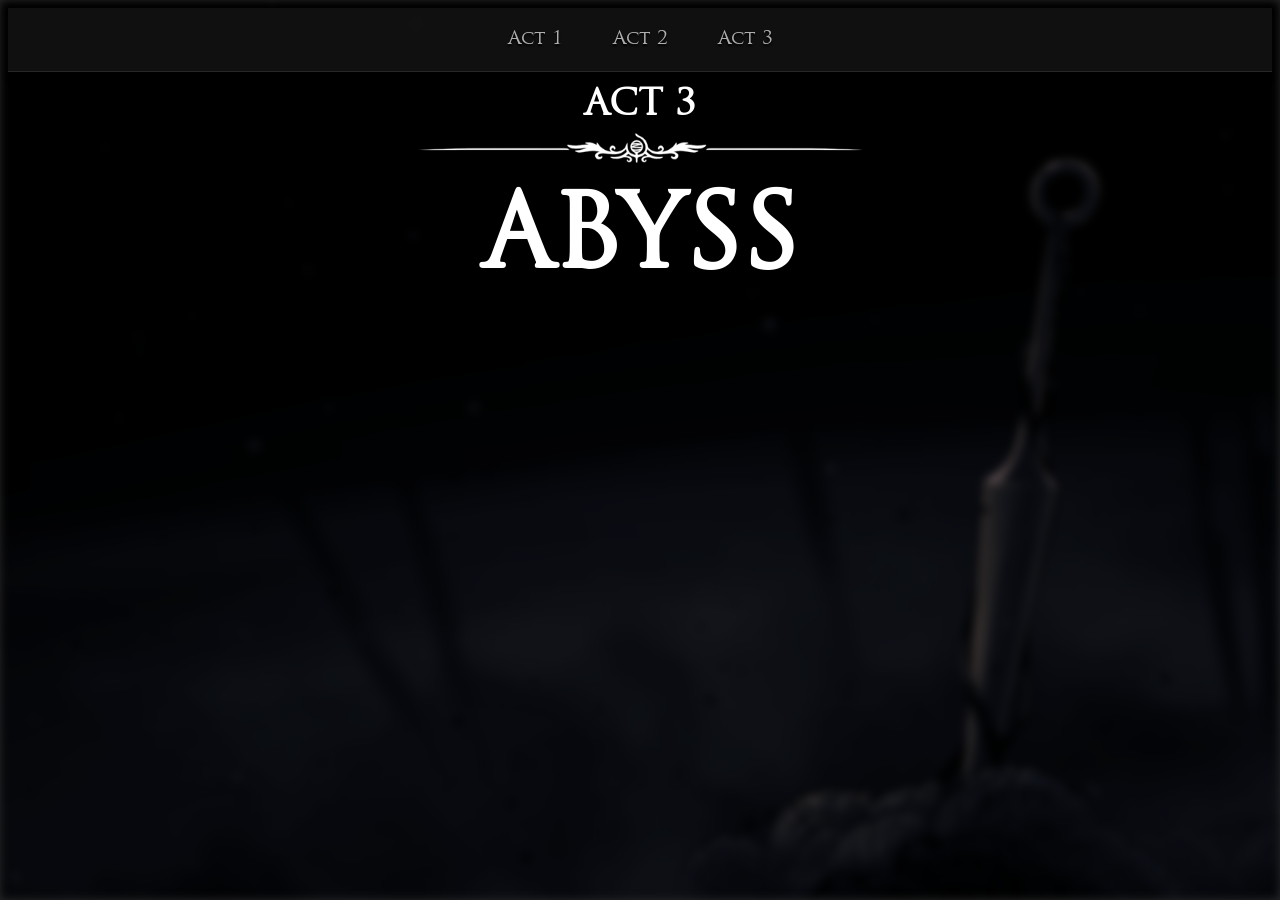
<file: act_3.html>
<!DOCTYPE html>
<html lang="en">

<head>
	<meta charset="UTF-8">
	<title>Silksong Progression Tracker</title>
	<link rel="stylesheet" href="css/style.css">
</head>

<body>
    <nav class="act-navigation">
        <a href="index.html">Act 1</a>
        <a href="act_2.html">Act 2</a>
        <a href="act_3.html">Act 3</a>
    </nav>

    <section class="act-background" style="
        --act-background: url(../assets/images/menu/hr_Act_3.png);
        --page-background: url(../assets/images/menu/Menu_Theme_Abyss.png)">
    </section>
    <h1 class="act">
        <span class="act-number">ACT 3</span>
        <hr class="act3">
        <span class="act-title">ABYSS</span>
    </h1>

    <main id="content-container" data-json="data/act_3.json"></main>

    <script type="module" src="js/main.js"></script>
</body>

</html>
</file>
<file: css/style.css>
/*Elements*//*----------------------------------------------------------------*/

@font-face {
	font-family: TrajanPro;
	src: url(../assets/fonts/TrajanPro.ttf);
}

@font-face {
	font-family: Perpetua;
	src: url(../assets/fonts/Perpetua.ttf);
}

:root {
	/*character*/
	--color-red-maiden: rgb(255, 100, 100);
	/*area*/
	--color-moss-grotto: rgb(150, 210, 130);
	--color-the-marrow: rgb(175, 175, 175);
	--color-hunters-march: rgb(190, 90, 70);
	--color-deep-docks: rgb(215, 150, 75);
	--color-far-fields: rgb(150, 170, 100);
	--color-wormways: rgb(150, 130, 110);
	--color-greymoor: rgb(150, 190, 180);
	--color-shellwood: rgb(180, 180, 150);
	--color-bellhart: rgb(235, 190, 135);
	--color-bilewater: rgb(190, 195, 105);
	--color-blasted-steps: rgb(195, 160, 120);
	--color-choral-chambers: rgb(225, 220, 160);
	--color-grand-gate: rgb(245, 240, 215);
	--color-the-slab: rgb(150, 150, 165);
	/*category*/
	--color-category-title: rgb(175, 175, 175);
	/*action*/
	--color-optional: rgb(225, 175, 75);
	--color-essential: white;
}

/*General Styles*//*----------------------------------------------------------*/

body {
	font-family: Perpetua;
	font-size: 20px;
	color: white;
	background-color: #2a2a2a;
}

/*Navigation*//*--------------------------------------------------------------*/

nav.act-navigation {
	display: flex;
	justify-content: center;
	gap: 30px;
	padding: 15px 20px;
	background-color: rgba(20, 20, 20, 0.8);
	position: relative;
	z-index: 10;
	border-bottom: 1px solid rgba(255, 255, 255, 0.1);
	box-shadow: 0 4px 6px rgba(0, 0, 0, 0.5);
}

nav.act-navigation a {
	color: var(--color-category-title);
	text-decoration: none;
	font-family: TrajanPro, serif;
	font-size: 1.2rem;
	padding: 5px 10px;
	transition: color 0.2s ease-in-out, text-shadow 0.2s ease-in-out;
	text-shadow: 0px 2px 2px black;
}

nav.act-navigation a:hover {
	color: white;
	text-shadow: 0px 0px 8px rgba(255, 255, 255, 0.6);
}

/* Optional: Highlight the current page */
nav.act-navigation a.active {
	color: var(--color-essential);
	border-bottom: 2px solid var(--color-optional);
}

/*Act*//*---------------------------------------------------------------------*/

section.act-background {
	position: fixed;
	top: 0;
	left: 0;
	width: 100vw;
	height: 100vh;
	z-index: -1;
	background-image: var(--page-background, url('../assets/images/menu/Menu_Theme_Silksong.png'));
	filter: brightness(0.5) blur(5px);
	background-size: cover;
	background-position: 80%;
	background-repeat: no-repeat;
}

/* Act Header */
h1.act {
	font-size: 1em;
	font-family: TrajanPro;
	text-align: center;
	filter:
		drop-shadow(0px 2.5px 5px black)
		drop-shadow(0px 5px 2.5px black);
}

h1.act hr {
	height: 30px;
	border: none;
	background-image: var(--act-background, url(../assets/images/menu/hr_Pharloom.png));
	background-repeat: no-repeat;
	background-position: center;
	background-size: contain;
	margin-top: 5px;
	margin-bottom: 20px;
}

h1.act .act-number {
	font-size: 1.8em;
}

h1.act .act-title {
	font-size: 5em;
	font-weight: bold;
}

/*Advancement*//*-------------------------------------------------------------*/

/* Advancement Header */
h2.advancement {
	display: flex;
	font-size: 1.5em;
	font-family: TrajanPro;
	align-items: center;
	margin: 15px auto;
	filter:
		drop-shadow(0px 2.5px 5px black)
		drop-shadow(0px 2.5px 2.5px black);
}
h2.advancement .hr-left, .advancement .hr-right {
	flex-grow: 1;
	height: 1px;
}

h2.advancement .title {
	padding: 0 15px;
	font-size: 1.75em;
	line-height: 1.5em;
	margin: 2em auto;
}

h2.advancement .hr-left {
	background: var(--hr-left-gradient, linear-gradient(to left, white, transparent));
}

h2.advancement .hr-right {
	background: var(--hr-right-gradient, linear-gradient(to right, white, transparent));
}

/*Area*//*--------------------------------------------------------------------*/

/* Area Header */
section.area {
	font-size: 1em;
}

section.area h3,
section.area h4 {
	margin-top: 0px;
	font-family: TrajanPro;
	color: var(--area-title-color, white);
	filter: drop-shadow(0px 2.5px 2.5px black);
}

section.area h3 {
	text-align: center;
	font-size: 2em;
	transform: scaleY(1.25);
	margin-bottom: 15px;
}

section.area h4 {
	text-align: left;
	margin-left: 15px;
	margin-bottom: 10px;
	font-size: 1.5em;
	color: rgb(215, 215, 215);
}

section.area .hr-right {
	flex-grow: 1;
	height: 1px;
	background: var(--hr-right-gradient, linear-gradient(to right, white, transparent));
}

section.area h5 {
	font-family: Perpetua;
	text-align: left;
	margin-top: 0px;
	margin-left: 30px;
	margin-bottom: -10px;
	font-size: 1.5em;
	filter: drop-shadow(0px 2px 1px black);
	color: var(--category-title-color, white);
}

section.area a {
	text-decoration: none;
}

/* Area Section */
section.area {
	position: relative;
	z-index: 1;
	padding-top: 0rem;
	padding-bottom: 0.5rem;
	text-shadow: 0 1px 3px black;
}

section.area::before {
	content: '';
	position: absolute;
	top: 0;
	left: 0;
	right: 0;
	bottom: 0;

	background-image: var(--area-background, url(../assets/images/menu/Menu_Theme_Abyss.png));
	background-size: cover;
	background-position: center;
	filter: brightness(0.75) blur(3px);
	
	mask-image: 
	linear-gradient(to bottom,
	transparent 0%,
	black 150px,
	black calc(100% - 50px),
	transparent 100%
	);
	z-index: -1;
}

/*objective*//*---------------------------------------------------------------*/

/* Checkbox */
ul.objective-list {
	list-style-type: none;
	filter:
	drop-shadow(0px 0px 2px rgb(0, 0, 0));
	font-size: 20px;
}

/*----------------------------------------------------------------------------*/

.icon {
	height: 50px;
	width: 50px;
	object-fit: contain;
	vertical-align: -15px;
}

.hover-description li {
	margin-bottom: 5px;
}

/*----------------------------------------------------------------------------*/

input[type="checkbox"]:checked + label {
	filter: brightness(50%);
}
</file>
